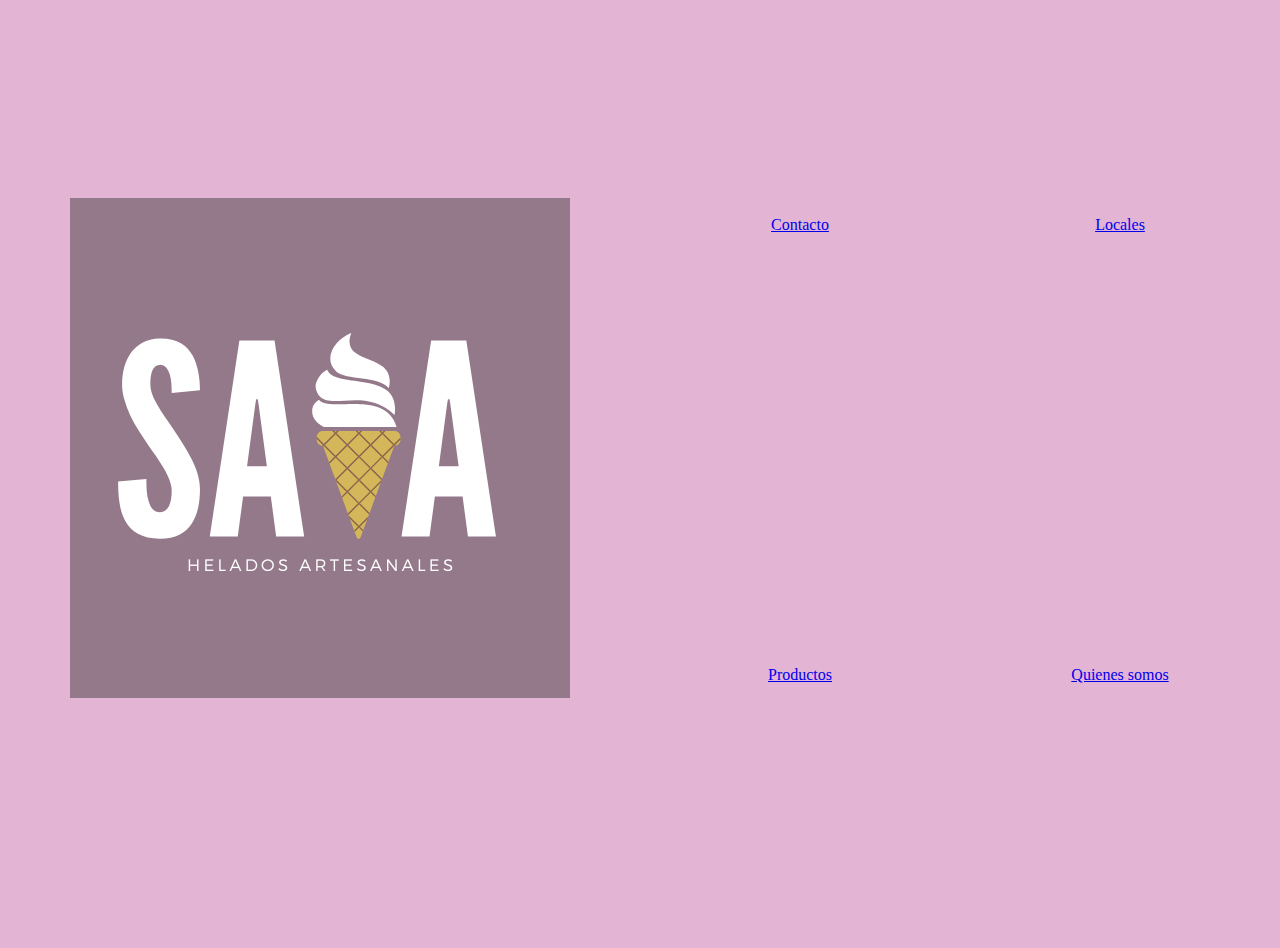
<file: index.html>
<!DOCTYPE html>
<html lang="en">
<head>
    <meta charset="UTF-8">
    <meta http-equiv="X-UA-Compatible" content="IE=edge">
    <meta name="viewport" content="width=device-width, initial-scale=1.0">
    <title>Herladeria Sava</title>
    <link href="https://cdn.jsdelivr.net/npm/bootstrap@5.2.0/dist/css/bootstrap.min.css" rel="stylesheet" integrity="sha384-gH2yIJqKdNHPEq0n4Mqa/HGKIhSkIHeL5AyhkYV8i59U5AR6csBvApHHNl/vI1Bx" crossorigin="anonymous">
    <link rel="stylesheet" href="./styles/estilos.css">
</head>
<body>
    
    <div class="container">
        <div class="logo"><a href="index.html"><img class="img1index" src="./img/10.png"></a></div>
        <div class="quienSoy"><a href="quienes-somos.html">Quienes somos</a></div>
        <div class="servicios"><a href="locales.html">Locales</a></div>
        <div class="productos"><a href="productos.html">Productos</a></div>
        <div class="contacto"><a href="contacto.html">Contacto</a></div>
    </div>
<script src="https://cdn.jsdelivr.net/npm/bootstrap@5.2.0/dist/js/bootstrap.bundle.min.js" integrity="sha384-A3rJD856KowSb7dwlZdYEkO39Gagi7vIsF0jrRAoQmDKKtQBHUuLZ9AsSv4jD4Xa" crossorigin="anonymous"></script>
</body>
</body>
</html>
</file>
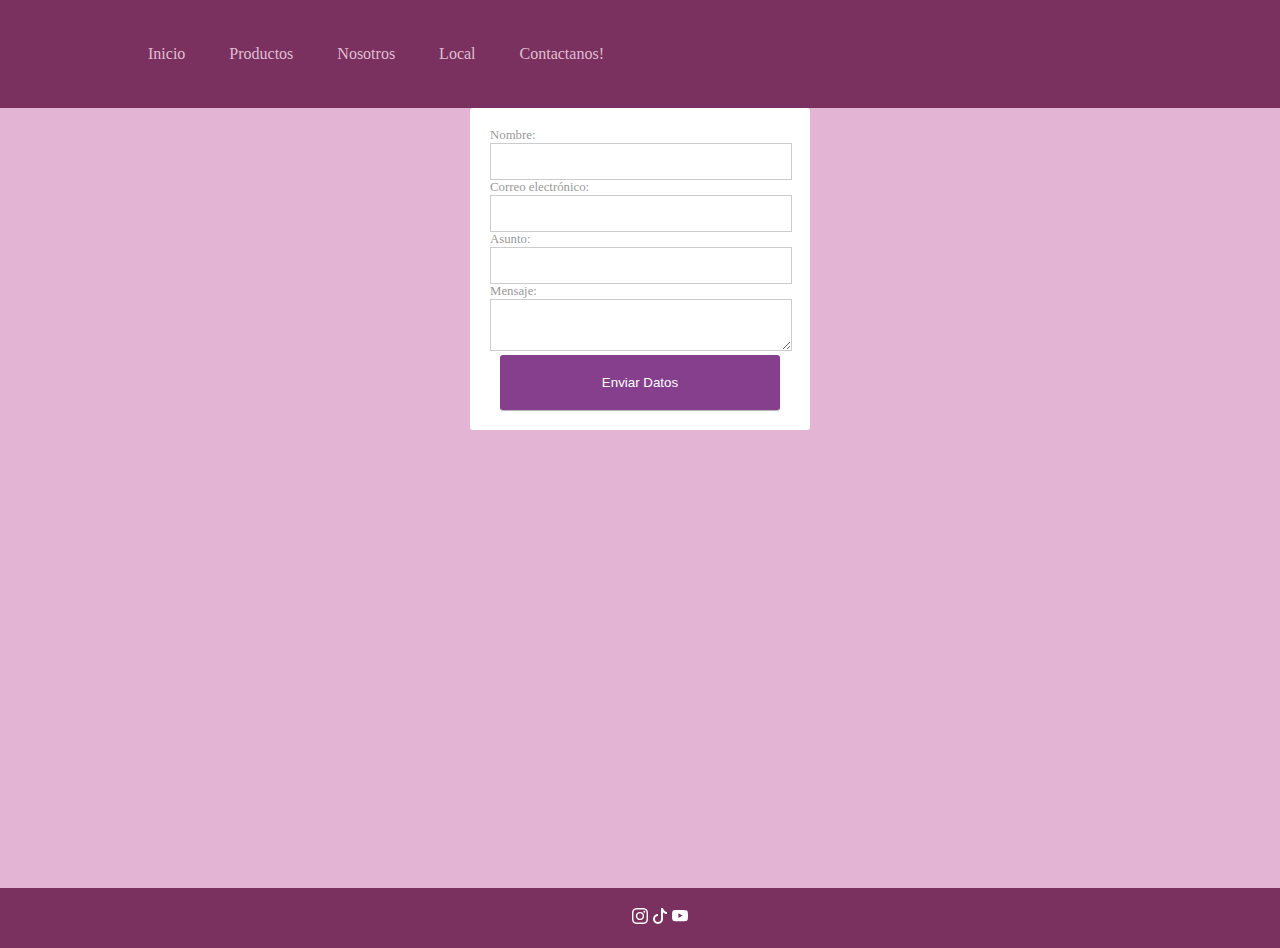
<file: contacto.html>
<!DOCTYPE html>
<html lang="en">
<head>
    <meta charset="UTF-8">
    <meta http-equiv="X-UA-Compatible" content="IE=edge">
    <meta name="viewport" content="width=device-width, initial-scale=1.0">
    <link rel="stylesheet" href="./styles/estilos.css">
    <title>Contacto Heladeria SAVA</title>
</head>
<body>
    <header class="header">
         <nav>
                <ul class="nav-links">
                    <li>
                        <a href="./index.html">Inicio</a>
                    </li>
                    <li>
                        <a href="./productos.html">Productos</a>
                    </li>
                    <li>
                        <a href="./quienes-somos.html">Nosotros</a>
                    </li>
                    <li>
                        <a href="./locales.html">Local</a>
                    </li>
                    <li>
                        <a href="./contacto.html" class="cont">Contactanos!</a>
                    </li>
                </ul>
            </nav>
    </header>
    </header>
        <form action="">
	        <p>Nombre:</p>
	        <input type="text" class="field"> <br/>

	        <p>Correo electrónico:</p>
	        <input type="text" class="field"> <br/>

	        <p>Asunto:</p>
	        <input type="text" class="field"> <br/>

	        <p>Mensaje:</p>
	        <textarea class="field"></textarea> <br/>

	        <p class="center-content">
		    <input type="submit" class="btn btn-green" value="Enviar Datos">
            </p>
        </form>
<footer>
        <nav>
            <a href="https://www.instagram.com/" target="_blank"></a>
            <svg xmlns="http://www.w3.org/2000/svg" width="16" height="16" fill="currentColor" class="bi bi-instagram" viewBox="0 0 16 16">
                <path d="M8 0C5.829 0 5.556.01 4.703.048 3.85.088 3.269.222 2.76.42a3.917 3.917 0 0 0-1.417.923A3.927 3.927 0 0 0 .42 2.76C.222 3.268.087 3.85.048 4.7.01 5.555 0 5.827 0 8.001c0 2.172.01 2.444.048 3.297.04.852.174 1.433.372 1.942.205.526.478.972.923 1.417.444.445.89.719 1.416.923.51.198 1.09.333 1.942.372C5.555 15.99 5.827 16 8 16s2.444-.01 3.298-.048c.851-.04 1.434-.174 1.943-.372a3.916 3.916 0 0 0 1.416-.923c.445-.445.718-.891.923-1.417.197-.509.332-1.09.372-1.942C15.99 10.445 16 10.173 16 8s-.01-2.445-.048-3.299c-.04-.851-.175-1.433-.372-1.941a3.926 3.926 0 0 0-.923-1.417A3.911 3.911 0 0 0 13.24.42c-.51-.198-1.092-.333-1.943-.372C10.443.01 10.172 0 7.998 0h.003zm-.717 1.442h.718c2.136 0 2.389.007 3.232.046.78.035 1.204.166 1.486.275.373.145.64.319.92.599.28.28.453.546.598.92.11.281.24.705.275 1.485.039.843.047 1.096.047 3.231s-.008 2.389-.047 3.232c-.035.78-.166 1.203-.275 1.485a2.47 2.47 0 0 1-.599.919c-.28.28-.546.453-.92.598-.28.11-.704.24-1.485.276-.843.038-1.096.047-3.232.047s-2.39-.009-3.233-.047c-.78-.036-1.203-.166-1.485-.276a2.478 2.478 0 0 1-.92-.598 2.48 2.48 0 0 1-.6-.92c-.109-.281-.24-.705-.275-1.485-.038-.843-.046-1.096-.046-3.233 0-2.136.008-2.388.046-3.231.036-.78.166-1.204.276-1.486.145-.373.319-.64.599-.92.28-.28.546-.453.92-.598.282-.11.705-.24 1.485-.276.738-.034 1.024-.044 2.515-.045v.002zm4.988 1.328a.96.96 0 1 0 0 1.92.96.96 0 0 0 0-1.92zm-4.27 1.122a4.109 4.109 0 1 0 0 8.217 4.109 4.109 0 0 0 0-8.217zm0 1.441a2.667 2.667 0 1 1 0 5.334 2.667 2.667 0 0 1 0-5.334z"/>
            </svg>  

            <a href="https://www.tiktok.com/" target="_blank"></a>
            <svg xmlns="http://www.w3.org/2000/svg" width="16" height="16" fill="currentColor" class="bi bi-tiktok" viewBox="0 0 16 16">
                <path d="M9 0h1.98c.144.715.54 1.617 1.235 2.512C12.895 3.389 13.797 4 15 4v2c-1.753 0-3.07-.814-4-1.829V11a5 5 0 1 1-5-5v2a3 3 0 1 0 3 3V0Z"/>
            </svg>

            <a href="https://www.youtube.com/" target="_blank"></a>
            <svg xmlns="http://www.w3.org/2000/svg" width="16" height="16" fill="currentColor" class="bi bi-youtube" viewBox="0 0 16 16">
                <path d="M8.051 1.999h.089c.822.003 4.987.033 6.11.335a2.01 2.01 0 0 1 1.415 1.42c.101.38.172.883.22 1.402l.01.104.022.26.008.104c.065.914.073 1.77.074 1.957v.075c-.001.194-.01 1.108-.082 2.06l-.008.105-.009.104c-.05.572-.124 1.14-.235 1.558a2.007 2.007 0 0 1-1.415 1.42c-1.16.312-5.569.334-6.18.335h-.142c-.309 0-1.587-.006-2.927-.052l-.17-.006-.087-.004-.171-.007-.171-.007c-1.11-.049-2.167-.128-2.654-.26a2.007 2.007 0 0 1-1.415-1.419c-.111-.417-.185-.986-.235-1.558L.09 9.82l-.008-.104A31.4 31.4 0 0 1 0 7.68v-.123c.002-.215.01-.958.064-1.778l.007-.103.003-.052.008-.104.022-.26.01-.104c.048-.519.119-1.023.22-1.402a2.007 2.007 0 0 1 1.415-1.42c.487-.13 1.544-.21 2.654-.26l.17-.007.172-.006.086-.003.171-.007A99.788 99.788 0 0 1 7.858 2h.193zM6.4 5.209v4.818l4.157-2.408L6.4 5.209z"/>
            </svg>
        </nav>
    </footer>
</body>
</html>
</file>
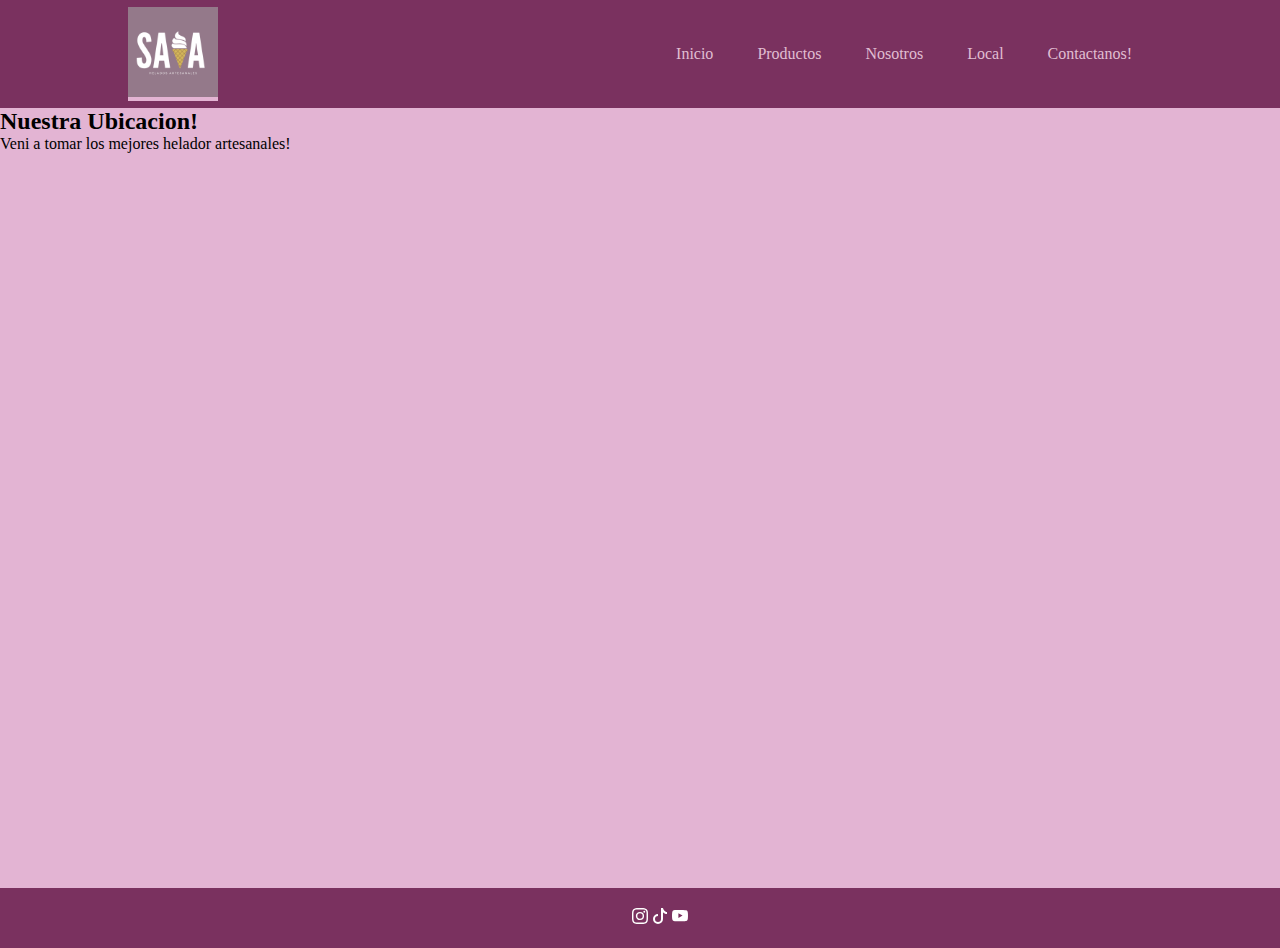
<file: locales.html>
<!DOCTYPE html>
<html lang="en">
<head>
    <meta charset="UTF-8">
    <meta http-equiv="X-UA-Compatible" content="IE=edge">
    <meta name="viewport" content="width=device-width, initial-scale=1.0">
    <link rel="stylesheet" href="./styles/estilos.css">
    <title>Locales heladeria SAVA</title>
</head>
<body>
     <header class="header">
        <div class="logo">
             <img src="./img/10.png" alt="Heladeria">
        </div>
            <nav>
                <ul class="nav-links">
                    <li>
                        <a href="./index.html">Inicio</a>
                    </li>
                    <li>
                        <a href="./productos.html">Productos</a>
                    </li>
                    <li>
                        <a href="./quienes-somos.html">Nosotros</a>
                    </li>
                    <li>
                        <a href="./locales.html">Local</a>
                    </li>
                    <li>
                        <a href="./contacto.html">Contactanos!</a>
                    </li>
                </ul>
            </nav>
    </header>
    <section>
        <h2>Nuestra Ubicacion!</h2>
        <p>Veni a tomar los mejores helador artesanales!</p>
        <iframe src="https://www.google.com/maps/embed?pb=!1m18!1m12!1m3!1d7370.70847272803!2d-58.44734180326189!3d-34.62243331513131!2m3!1f0!2f0!3f0!3m2!1i1024!2i768!4f13.1!3m3!1m2!1s0x95bcca3888182f11%3A0x7f2c0f3722a1d0b9!2sHelados%20Artesanales%20Centenera!5e0!3m2!1ses-419!2sar!4v1667255152104!5m2!1ses-419!2sar" width="600" height="450" style="border:0;" allowfullscreen="" loading="lazy" referrerpolicy="no-referrer-when-downgrade"></iframe>
    </section>
<footer>
        <nav>
            <a href="https://www.instagram.com/" target="_blank"></a>
            <svg xmlns="http://www.w3.org/2000/svg" width="16" height="16" fill="currentColor" class="bi bi-instagram" viewBox="0 0 16 16">
                <path d="M8 0C5.829 0 5.556.01 4.703.048 3.85.088 3.269.222 2.76.42a3.917 3.917 0 0 0-1.417.923A3.927 3.927 0 0 0 .42 2.76C.222 3.268.087 3.85.048 4.7.01 5.555 0 5.827 0 8.001c0 2.172.01 2.444.048 3.297.04.852.174 1.433.372 1.942.205.526.478.972.923 1.417.444.445.89.719 1.416.923.51.198 1.09.333 1.942.372C5.555 15.99 5.827 16 8 16s2.444-.01 3.298-.048c.851-.04 1.434-.174 1.943-.372a3.916 3.916 0 0 0 1.416-.923c.445-.445.718-.891.923-1.417.197-.509.332-1.09.372-1.942C15.99 10.445 16 10.173 16 8s-.01-2.445-.048-3.299c-.04-.851-.175-1.433-.372-1.941a3.926 3.926 0 0 0-.923-1.417A3.911 3.911 0 0 0 13.24.42c-.51-.198-1.092-.333-1.943-.372C10.443.01 10.172 0 7.998 0h.003zm-.717 1.442h.718c2.136 0 2.389.007 3.232.046.78.035 1.204.166 1.486.275.373.145.64.319.92.599.28.28.453.546.598.92.11.281.24.705.275 1.485.039.843.047 1.096.047 3.231s-.008 2.389-.047 3.232c-.035.78-.166 1.203-.275 1.485a2.47 2.47 0 0 1-.599.919c-.28.28-.546.453-.92.598-.28.11-.704.24-1.485.276-.843.038-1.096.047-3.232.047s-2.39-.009-3.233-.047c-.78-.036-1.203-.166-1.485-.276a2.478 2.478 0 0 1-.92-.598 2.48 2.48 0 0 1-.6-.92c-.109-.281-.24-.705-.275-1.485-.038-.843-.046-1.096-.046-3.233 0-2.136.008-2.388.046-3.231.036-.78.166-1.204.276-1.486.145-.373.319-.64.599-.92.28-.28.546-.453.92-.598.282-.11.705-.24 1.485-.276.738-.034 1.024-.044 2.515-.045v.002zm4.988 1.328a.96.96 0 1 0 0 1.92.96.96 0 0 0 0-1.92zm-4.27 1.122a4.109 4.109 0 1 0 0 8.217 4.109 4.109 0 0 0 0-8.217zm0 1.441a2.667 2.667 0 1 1 0 5.334 2.667 2.667 0 0 1 0-5.334z"/>
            </svg>  

            <a href="https://www.tiktok.com/" target="_blank"></a>
            <svg xmlns="http://www.w3.org/2000/svg" width="16" height="16" fill="currentColor" class="bi bi-tiktok" viewBox="0 0 16 16">
                <path d="M9 0h1.98c.144.715.54 1.617 1.235 2.512C12.895 3.389 13.797 4 15 4v2c-1.753 0-3.07-.814-4-1.829V11a5 5 0 1 1-5-5v2a3 3 0 1 0 3 3V0Z"/>
            </svg>

            <a href="https://www.youtube.com/" target="_blank"></a>
            <svg xmlns="http://www.w3.org/2000/svg" width="16" height="16" fill="currentColor" class="bi bi-youtube" viewBox="0 0 16 16">
                <path d="M8.051 1.999h.089c.822.003 4.987.033 6.11.335a2.01 2.01 0 0 1 1.415 1.42c.101.38.172.883.22 1.402l.01.104.022.26.008.104c.065.914.073 1.77.074 1.957v.075c-.001.194-.01 1.108-.082 2.06l-.008.105-.009.104c-.05.572-.124 1.14-.235 1.558a2.007 2.007 0 0 1-1.415 1.42c-1.16.312-5.569.334-6.18.335h-.142c-.309 0-1.587-.006-2.927-.052l-.17-.006-.087-.004-.171-.007-.171-.007c-1.11-.049-2.167-.128-2.654-.26a2.007 2.007 0 0 1-1.415-1.419c-.111-.417-.185-.986-.235-1.558L.09 9.82l-.008-.104A31.4 31.4 0 0 1 0 7.68v-.123c.002-.215.01-.958.064-1.778l.007-.103.003-.052.008-.104.022-.26.01-.104c.048-.519.119-1.023.22-1.402a2.007 2.007 0 0 1 1.415-1.42c.487-.13 1.544-.21 2.654-.26l.17-.007.172-.006.086-.003.171-.007A99.788 99.788 0 0 1 7.858 2h.193zM6.4 5.209v4.818l4.157-2.408L6.4 5.209z"/>
            </svg>
        </nav>
    </footer>
</body>
</html>
</file>
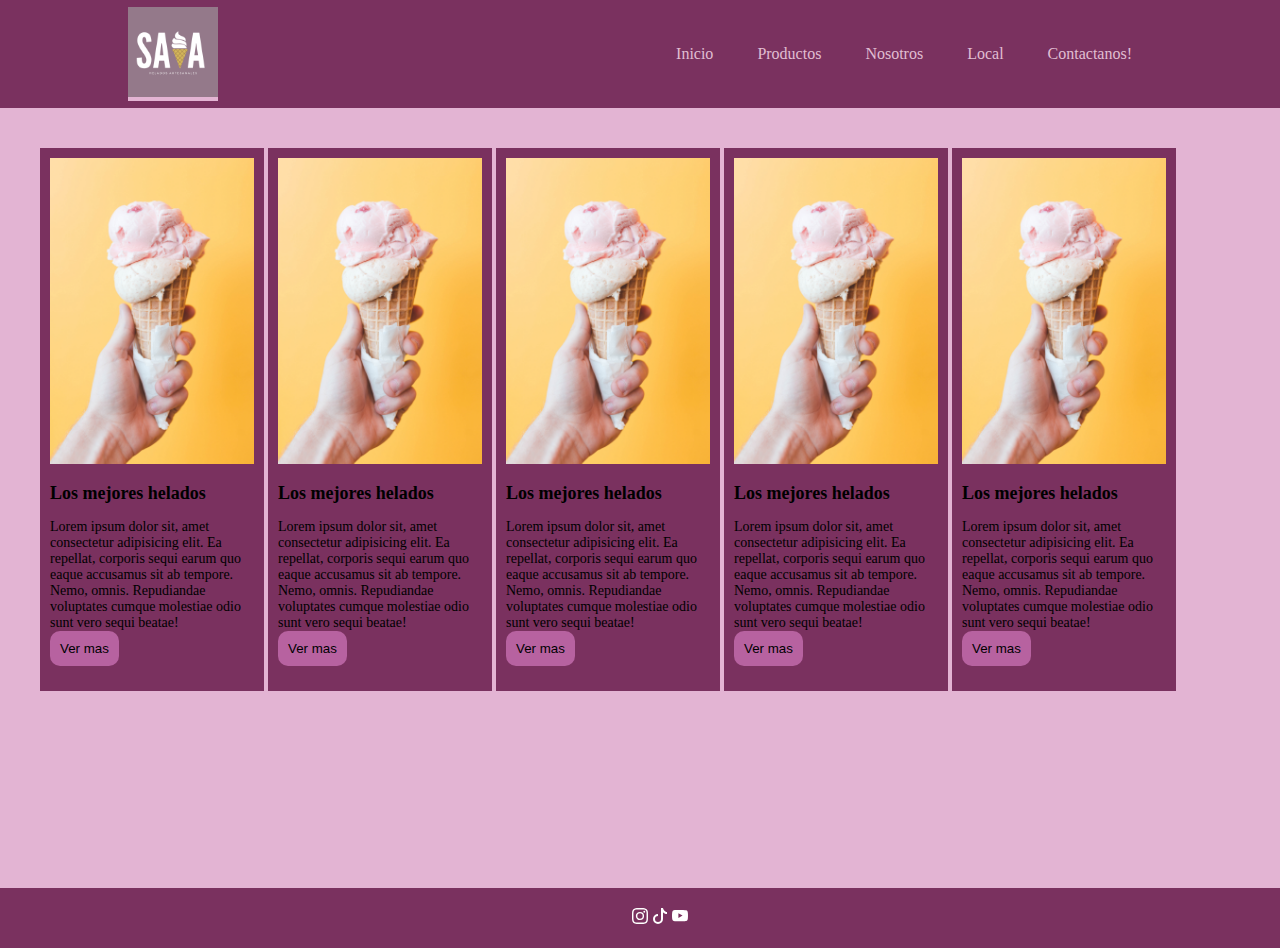
<file: productos.html>
<!DOCTYPE html>
<html lang="en">
<head>
    <meta charset="UTF-8">
    <meta http-equiv="X-UA-Compatible" content="IE=edge">
    <meta name="viewport" content="width=device-width, initial-scale=1.0">
    <link rel="stylesheet" href="./styles/estilos.css">
    <title>Productos</title>
</head>
<body>
     <header class="header">
        <div class="logo">
             <img src="./img/10.png" alt="Heladeria">
        </div>
            <nav>
                <ul class="nav-links">
                    <li>
                        <a href="./index.html">Inicio</a>
                    </li>
                    <li>
                        <a href="./productos.html">Productos</a>
                    </li>
                    <li>
                        <a href="./quienes-somos.html">Nosotros</a>
                    </li>
                    <li>
                        <a href="./locales.html">Local</a>
                    </li>
                    <li>
                        <a href="./contacto.html" class="cont">Contactanos!</a>
                    </li>
                </ul>
            </nav>
    </header>
     <main>
            <div class="cartita">
            <img class="cartita__imagen" src="./img/helado1.jpg" width="300px" alt="Helados">
            <h4 class="cartita__titulo">Los mejores helados</h4>
            <p class="cartita__parrafo">Lorem ipsum dolor sit, amet consectetur adipisicing elit. Ea repellat, corporis sequi earum quo eaque accusamus sit ab tempore. Nemo, omnis. Repudiandae voluptates cumque molestiae odio sunt vero sequi beatae!</p>
            <button class="cartita__boton">Ver mas</button>
            </div>

            <div class="cartita">
            <img class="cartita__imagen" src="./img/helado1.jpg" width="300px" alt="Helados">
            <h4 class="cartita__titulo">Los mejores helados</h4>
            <p class="cartita__parrafo">Lorem ipsum dolor sit, amet consectetur adipisicing elit. Ea repellat, corporis sequi earum quo eaque accusamus sit ab tempore. Nemo, omnis. Repudiandae voluptates cumque molestiae odio sunt vero sequi beatae!</p>
            <button class="cartita__boton">Ver mas</button>
            </div>

            <div class="cartita">
            <img class="cartita__imagen" src="./img/helado1.jpg" width="300px" alt="Helados">
            <h4 class="cartita__titulo">Los mejores helados</h4>
            <p class="cartita__parrafo">Lorem ipsum dolor sit, amet consectetur adipisicing elit. Ea repellat, corporis sequi earum quo eaque accusamus sit ab tempore. Nemo, omnis. Repudiandae voluptates cumque molestiae odio sunt vero sequi beatae!</p>
            <button class="cartita__boton">Ver mas</button>
            </div>

             <div class="cartita">
            <img class="cartita__imagen" src="./img/helado1.jpg" width="300px" alt="Helados">
            <h4 class="cartita__titulo">Los mejores helados</h4>
            <p class="cartita__parrafo">Lorem ipsum dolor sit, amet consectetur adipisicing elit. Ea repellat, corporis sequi earum quo eaque accusamus sit ab tempore. Nemo, omnis. Repudiandae voluptates cumque molestiae odio sunt vero sequi beatae!</p>
            <button class="cartita__boton">Ver mas</button>
            </div>

             <div class="cartita">
            <img class="cartita__imagen" src="./img/helado1.jpg" width="300px" alt="Helados">
            <h4 class="cartita__titulo">Los mejores helados</h4>
            <p class="cartita__parrafo">Lorem ipsum dolor sit, amet consectetur adipisicing elit. Ea repellat, corporis sequi earum quo eaque accusamus sit ab tempore. Nemo, omnis. Repudiandae voluptates cumque molestiae odio sunt vero sequi beatae!</p>
            <button class="cartita__boton">Ver mas</button>
            </div>
        </main>
        
<footer>
        <nav>
            <a href="https://www.instagram.com/" target="_blank"></a>
            <svg xmlns="http://www.w3.org/2000/svg" width="16" height="16" fill="currentColor" class="bi bi-instagram" viewBox="0 0 16 16">
                <path d="M8 0C5.829 0 5.556.01 4.703.048 3.85.088 3.269.222 2.76.42a3.917 3.917 0 0 0-1.417.923A3.927 3.927 0 0 0 .42 2.76C.222 3.268.087 3.85.048 4.7.01 5.555 0 5.827 0 8.001c0 2.172.01 2.444.048 3.297.04.852.174 1.433.372 1.942.205.526.478.972.923 1.417.444.445.89.719 1.416.923.51.198 1.09.333 1.942.372C5.555 15.99 5.827 16 8 16s2.444-.01 3.298-.048c.851-.04 1.434-.174 1.943-.372a3.916 3.916 0 0 0 1.416-.923c.445-.445.718-.891.923-1.417.197-.509.332-1.09.372-1.942C15.99 10.445 16 10.173 16 8s-.01-2.445-.048-3.299c-.04-.851-.175-1.433-.372-1.941a3.926 3.926 0 0 0-.923-1.417A3.911 3.911 0 0 0 13.24.42c-.51-.198-1.092-.333-1.943-.372C10.443.01 10.172 0 7.998 0h.003zm-.717 1.442h.718c2.136 0 2.389.007 3.232.046.78.035 1.204.166 1.486.275.373.145.64.319.92.599.28.28.453.546.598.92.11.281.24.705.275 1.485.039.843.047 1.096.047 3.231s-.008 2.389-.047 3.232c-.035.78-.166 1.203-.275 1.485a2.47 2.47 0 0 1-.599.919c-.28.28-.546.453-.92.598-.28.11-.704.24-1.485.276-.843.038-1.096.047-3.232.047s-2.39-.009-3.233-.047c-.78-.036-1.203-.166-1.485-.276a2.478 2.478 0 0 1-.92-.598 2.48 2.48 0 0 1-.6-.92c-.109-.281-.24-.705-.275-1.485-.038-.843-.046-1.096-.046-3.233 0-2.136.008-2.388.046-3.231.036-.78.166-1.204.276-1.486.145-.373.319-.64.599-.92.28-.28.546-.453.92-.598.282-.11.705-.24 1.485-.276.738-.034 1.024-.044 2.515-.045v.002zm4.988 1.328a.96.96 0 1 0 0 1.92.96.96 0 0 0 0-1.92zm-4.27 1.122a4.109 4.109 0 1 0 0 8.217 4.109 4.109 0 0 0 0-8.217zm0 1.441a2.667 2.667 0 1 1 0 5.334 2.667 2.667 0 0 1 0-5.334z"/>
            </svg>  

            <a href="https://www.tiktok.com/" target="_blank"></a>
            <svg xmlns="http://www.w3.org/2000/svg" width="16" height="16" fill="currentColor" class="bi bi-tiktok" viewBox="0 0 16 16">
                <path d="M9 0h1.98c.144.715.54 1.617 1.235 2.512C12.895 3.389 13.797 4 15 4v2c-1.753 0-3.07-.814-4-1.829V11a5 5 0 1 1-5-5v2a3 3 0 1 0 3 3V0Z"/>
            </svg>

            <a href="https://www.youtube.com/" target="_blank"></a>
            <svg xmlns="http://www.w3.org/2000/svg" width="16" height="16" fill="currentColor" class="bi bi-youtube" viewBox="0 0 16 16">
                <path d="M8.051 1.999h.089c.822.003 4.987.033 6.11.335a2.01 2.01 0 0 1 1.415 1.42c.101.38.172.883.22 1.402l.01.104.022.26.008.104c.065.914.073 1.77.074 1.957v.075c-.001.194-.01 1.108-.082 2.06l-.008.105-.009.104c-.05.572-.124 1.14-.235 1.558a2.007 2.007 0 0 1-1.415 1.42c-1.16.312-5.569.334-6.18.335h-.142c-.309 0-1.587-.006-2.927-.052l-.17-.006-.087-.004-.171-.007-.171-.007c-1.11-.049-2.167-.128-2.654-.26a2.007 2.007 0 0 1-1.415-1.419c-.111-.417-.185-.986-.235-1.558L.09 9.82l-.008-.104A31.4 31.4 0 0 1 0 7.68v-.123c.002-.215.01-.958.064-1.778l.007-.103.003-.052.008-.104.022-.26.01-.104c.048-.519.119-1.023.22-1.402a2.007 2.007 0 0 1 1.415-1.42c.487-.13 1.544-.21 2.654-.26l.17-.007.172-.006.086-.003.171-.007A99.788 99.788 0 0 1 7.858 2h.193zM6.4 5.209v4.818l4.157-2.408L6.4 5.209z"/>
            </svg>
        </nav>
    </footer>
</body>
</html>
</file>
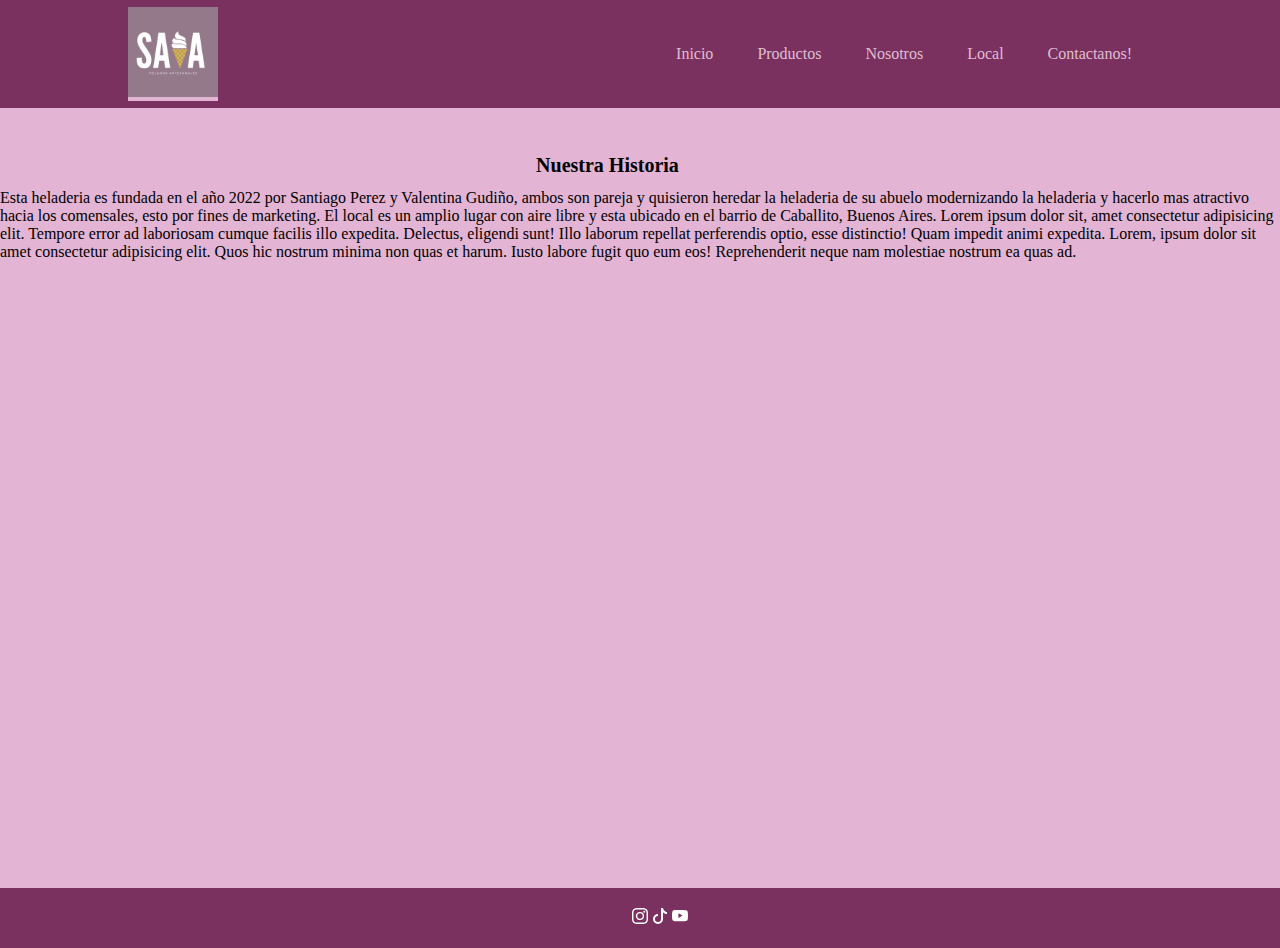
<file: quienes-somos.html>
<!DOCTYPE html>
<html lang="en">
<head>
    <meta charset="UTF-8">
    <meta http-equiv="X-UA-Compatible" content="IE=edge">
    <meta name="viewport" content="width=device-width, initial-scale=1.0">
    <link rel="stylesheet" href="./styles/estilos.css">
    <title>Nuestra Historia</title>
</head>
<body>
     <header class="header">
        <div class="logo">
             <img src="./img/10.png" alt="Heladeria">
        </div>
            <nav>
                <ul class="nav-links">
                    <li>
                        <a href="./index.html">Inicio</a>
                    </li>
                    <li>
                        <a href="./productos.html">Productos</a>
                    </li>
                    <li>
                        <a href="./quienes-somos.html">Nosotros</a>
                    </li>
                    <li>
                        <a href="./locales.html">Local</a>
                    </li>
                    <li>
                        <a href="./contacto.html" class="cont">Contactanos!</a>
                    </li>
                </ul>
            </nav>
    </header>
    <h3 class="indexx">Nuestra Historia</h3>
            <p>Esta heladeria es fundada en el año 2022 por Santiago Perez y Valentina Gudiño, ambos son pareja y quisieron heredar la heladeria de su abuelo modernizando la heladeria y hacerlo mas atractivo hacia los comensales, esto por fines de marketing. El local es un amplio lugar con aire libre y esta ubicado en el barrio de Caballito, Buenos Aires. Lorem ipsum dolor sit, amet consectetur adipisicing elit. Tempore error ad laboriosam cumque facilis illo expedita. Delectus, eligendi sunt! Illo laborum repellat perferendis optio, esse distinctio! Quam impedit animi expedita. Lorem, ipsum dolor sit amet consectetur adipisicing elit. Quos hic nostrum minima non quas et harum. Iusto labore fugit quo eum eos! Reprehenderit neque nam molestiae nostrum ea quas ad.
            </p> 
<footer>
        <nav>
            <a href="https://www.instagram.com/" target="_blank"></a>
            <svg xmlns="http://www.w3.org/2000/svg" width="16" height="16" fill="currentColor" class="bi bi-instagram" viewBox="0 0 16 16">
                <path d="M8 0C5.829 0 5.556.01 4.703.048 3.85.088 3.269.222 2.76.42a3.917 3.917 0 0 0-1.417.923A3.927 3.927 0 0 0 .42 2.76C.222 3.268.087 3.85.048 4.7.01 5.555 0 5.827 0 8.001c0 2.172.01 2.444.048 3.297.04.852.174 1.433.372 1.942.205.526.478.972.923 1.417.444.445.89.719 1.416.923.51.198 1.09.333 1.942.372C5.555 15.99 5.827 16 8 16s2.444-.01 3.298-.048c.851-.04 1.434-.174 1.943-.372a3.916 3.916 0 0 0 1.416-.923c.445-.445.718-.891.923-1.417.197-.509.332-1.09.372-1.942C15.99 10.445 16 10.173 16 8s-.01-2.445-.048-3.299c-.04-.851-.175-1.433-.372-1.941a3.926 3.926 0 0 0-.923-1.417A3.911 3.911 0 0 0 13.24.42c-.51-.198-1.092-.333-1.943-.372C10.443.01 10.172 0 7.998 0h.003zm-.717 1.442h.718c2.136 0 2.389.007 3.232.046.78.035 1.204.166 1.486.275.373.145.64.319.92.599.28.28.453.546.598.92.11.281.24.705.275 1.485.039.843.047 1.096.047 3.231s-.008 2.389-.047 3.232c-.035.78-.166 1.203-.275 1.485a2.47 2.47 0 0 1-.599.919c-.28.28-.546.453-.92.598-.28.11-.704.24-1.485.276-.843.038-1.096.047-3.232.047s-2.39-.009-3.233-.047c-.78-.036-1.203-.166-1.485-.276a2.478 2.478 0 0 1-.92-.598 2.48 2.48 0 0 1-.6-.92c-.109-.281-.24-.705-.275-1.485-.038-.843-.046-1.096-.046-3.233 0-2.136.008-2.388.046-3.231.036-.78.166-1.204.276-1.486.145-.373.319-.64.599-.92.28-.28.546-.453.92-.598.282-.11.705-.24 1.485-.276.738-.034 1.024-.044 2.515-.045v.002zm4.988 1.328a.96.96 0 1 0 0 1.92.96.96 0 0 0 0-1.92zm-4.27 1.122a4.109 4.109 0 1 0 0 8.217 4.109 4.109 0 0 0 0-8.217zm0 1.441a2.667 2.667 0 1 1 0 5.334 2.667 2.667 0 0 1 0-5.334z"/>
            </svg>  

            <a href="https://www.tiktok.com/" target="_blank"></a>
            <svg xmlns="http://www.w3.org/2000/svg" width="16" height="16" fill="currentColor" class="bi bi-tiktok" viewBox="0 0 16 16">
                <path d="M9 0h1.98c.144.715.54 1.617 1.235 2.512C12.895 3.389 13.797 4 15 4v2c-1.753 0-3.07-.814-4-1.829V11a5 5 0 1 1-5-5v2a3 3 0 1 0 3 3V0Z"/>
            </svg>

            <a href="https://www.youtube.com/" target="_blank"></a>
            <svg xmlns="http://www.w3.org/2000/svg" width="16" height="16" fill="currentColor" class="bi bi-youtube" viewBox="0 0 16 16">
                <path d="M8.051 1.999h.089c.822.003 4.987.033 6.11.335a2.01 2.01 0 0 1 1.415 1.42c.101.38.172.883.22 1.402l.01.104.022.26.008.104c.065.914.073 1.77.074 1.957v.075c-.001.194-.01 1.108-.082 2.06l-.008.105-.009.104c-.05.572-.124 1.14-.235 1.558a2.007 2.007 0 0 1-1.415 1.42c-1.16.312-5.569.334-6.18.335h-.142c-.309 0-1.587-.006-2.927-.052l-.17-.006-.087-.004-.171-.007-.171-.007c-1.11-.049-2.167-.128-2.654-.26a2.007 2.007 0 0 1-1.415-1.419c-.111-.417-.185-.986-.235-1.558L.09 9.82l-.008-.104A31.4 31.4 0 0 1 0 7.68v-.123c.002-.215.01-.958.064-1.778l.007-.103.003-.052.008-.104.022-.26.01-.104c.048-.519.119-1.023.22-1.402a2.007 2.007 0 0 1 1.415-1.42c.487-.13 1.544-.21 2.654-.26l.17-.007.172-.006.086-.003.171-.007A99.788 99.788 0 0 1 7.858 2h.193zM6.4 5.209v4.818l4.157-2.408L6.4 5.209z"/>
            </svg>
        </nav>
    </footer>
</body>
</html>
</file>
<file: styles/estilos.css>
@import url("https://fonts.googleapis.com/css2?family=Ubuntu:wght@300;400;700&display=swap");
* {
  padding: 0%;
  margin: 0%;
}


.container {
    width: 100%;
    height: 100vh;
    display: grid;
    grid-template-columns: repeat(4, 1fr);
    grid-template-rows: 1fr 1fr;
    grid-template-areas:  
        "logo   logo    contacto     servicios"
        "logo   logo    productos    quienSoy";
}

.logo {
    grid-column: 1/3;
    grid-row: 1/3; 
    grid-area: logo;
    background-color: #e3b4d3
}

.quienSoy {
    grid-column: 4/5;
    grid-row: 2/3; 
    grid-area: quienSoy;
    background-color: #e3b4d3;
}

.servicios {
    grid-area: servicios;
    background-color: #e3b4d3;
}

.productos {
    grid-area: productos;
    background-color: #e3b4d3;
}

.contacto {
    grid-area: contacto;
    background-color: #e3b4d3;
}

.container > div {
    display: grid;
    place-items: center;
}

@media screen and (max-width: 768px) {

    .container {
        grid-template-columns: 1fr 1fr;
        grid-template-rows: 1fr 1fr 1fr;
        grid-template-areas: 
            "logo       logo"
            "quienSoy   servicios"
            "productos  contacto";
    }
    
}

@media screen and (max-width: 480px) {

    .container {
        display: flex;
        flex-direction: column;
    }

    .container > * {
        flex: 1;
    }

    .logo {
        flex: 1.5;
    }
    
}

body {
  background-color: #e3b4d3;
  margin: 0;
  position: relative;
  padding-bottom: 3em;
  min-height: 100vh;
}

.header {
  background-color: #7a315f;
  display: flex;
  justify-content: space-between;
  align-items: center;
  height: 90px;
  padding: 9px 10%;
  position: relative;
}

.header .logo {
  cursor: pointer;
}

.header .logo img {
  height: 90px;
  width: auto;
}

.header .logo img:hover {
  transform: scale(1.2);
}

.header .nav-links {
  list-style: none;
}

.header .nav-links li {
  display: inline-block;
  padding: 0 20px;
}

.header .nav-links li:hover {
  transform: scale(1.1);
}

.header .nav-links a {
  font-size: 700;
  color: #e0bed2;
  text-decoration: none;
}

.imagenindex {
  width: 300px;
  margin-top: 4em;
  margin-right: 4em;
  margin-bottom: 12px;
  margin-left: 13em;
}

h1 {
  font-style: normal;
  font-weight: bold;
  font-size: 20px;
  text-align: center;
  margin-top: 1em;
}

h3 {
  font-style: normal;
  font-weight: bold;
  font-size: 20px;
  text-align: center;
  margin-top: 1.3em;
  margin-bottom: 12px;
}

.indexx {
  font-style: normal;
  font-weight: bold;
  font-size: 20px;
  text-align: center;
  margin-top: 2.3em;
  margin-right: 4em;
  margin-bottom: 12px;
  margin-left: 15px;
}

form {
  background-color: white;
  border-radius: 3px;
  color: #999;
  font-size: 0.8em;
  padding: 20px;
  margin: 0 auto;
  width: 300px;
}

input, textarea {
  border: 0;
  outline: none;
  width: 280px;
}

.field {
  border: solid 1px #ccc;
  padding: 10px;
}

.field:focus {
  border-color: #18A383;
}

.center-content {
  text-align: center;
}

.btn {
  border-radius: 3px;
  display: inline-block;
  padding: 20px 15px;
  text-decoration: none;
  text-shadow: 0 1px 0 rgba 255, 255, 255, 0.3;
  box-shadow: 0 1px 1px rgba(0, 0, 0, 0.3);
}

.btn-green {
  color: white;
  background-color: #863f8d;
}

.btn-green:hover {
  background-color: #863f8d;
}

.btn-green:active {
  background-color: #863f8d;
}

footer {
  position: absolute;
  bottom: 0;
  height: -webkit-fit-content;
  height: -moz-fit-content;
  height: fit-content;
  width: 100%;
  padding: 20px;
  display: flex;
  align-items: center;
  flex-direction: column;
  color: white;
  background-color: #7a315f;
}

.menu {
  list-style-type: none;
  background-color: #bc98c0;
  padding-block: 10px;
}

.item {
  display: inline-block;
  margin-inline: 10px;
}

.item a {
  color: black;
  text-decoration: none;
}

.item.active a, .item a:hover {
  -webkit-text-decoration: underline solid;
          text-decoration: underline solid;
}

main {
  padding: 40px;
}

.cartita {
  width: 17%;
  background-color: #7a315f;
  padding: 10px;
  display: inline-block;
}

.cartita__imagen {
  width: 100%;
}

.cartita__titulo {
  font-size: 18px;
}

.cartita__parrafo {
  font-size: 14px;
}

.cartita__boton {
  background-color: #b762a0;
  border: none;
  padding: 10px;
  border-radius: 10px;
}

.cartita__imagen, .cartita__titulo, .cartita__boton {
  margin-bottom: 15px;
}

.imgindex1{
   transform: scale(1.2);
}
</file>
